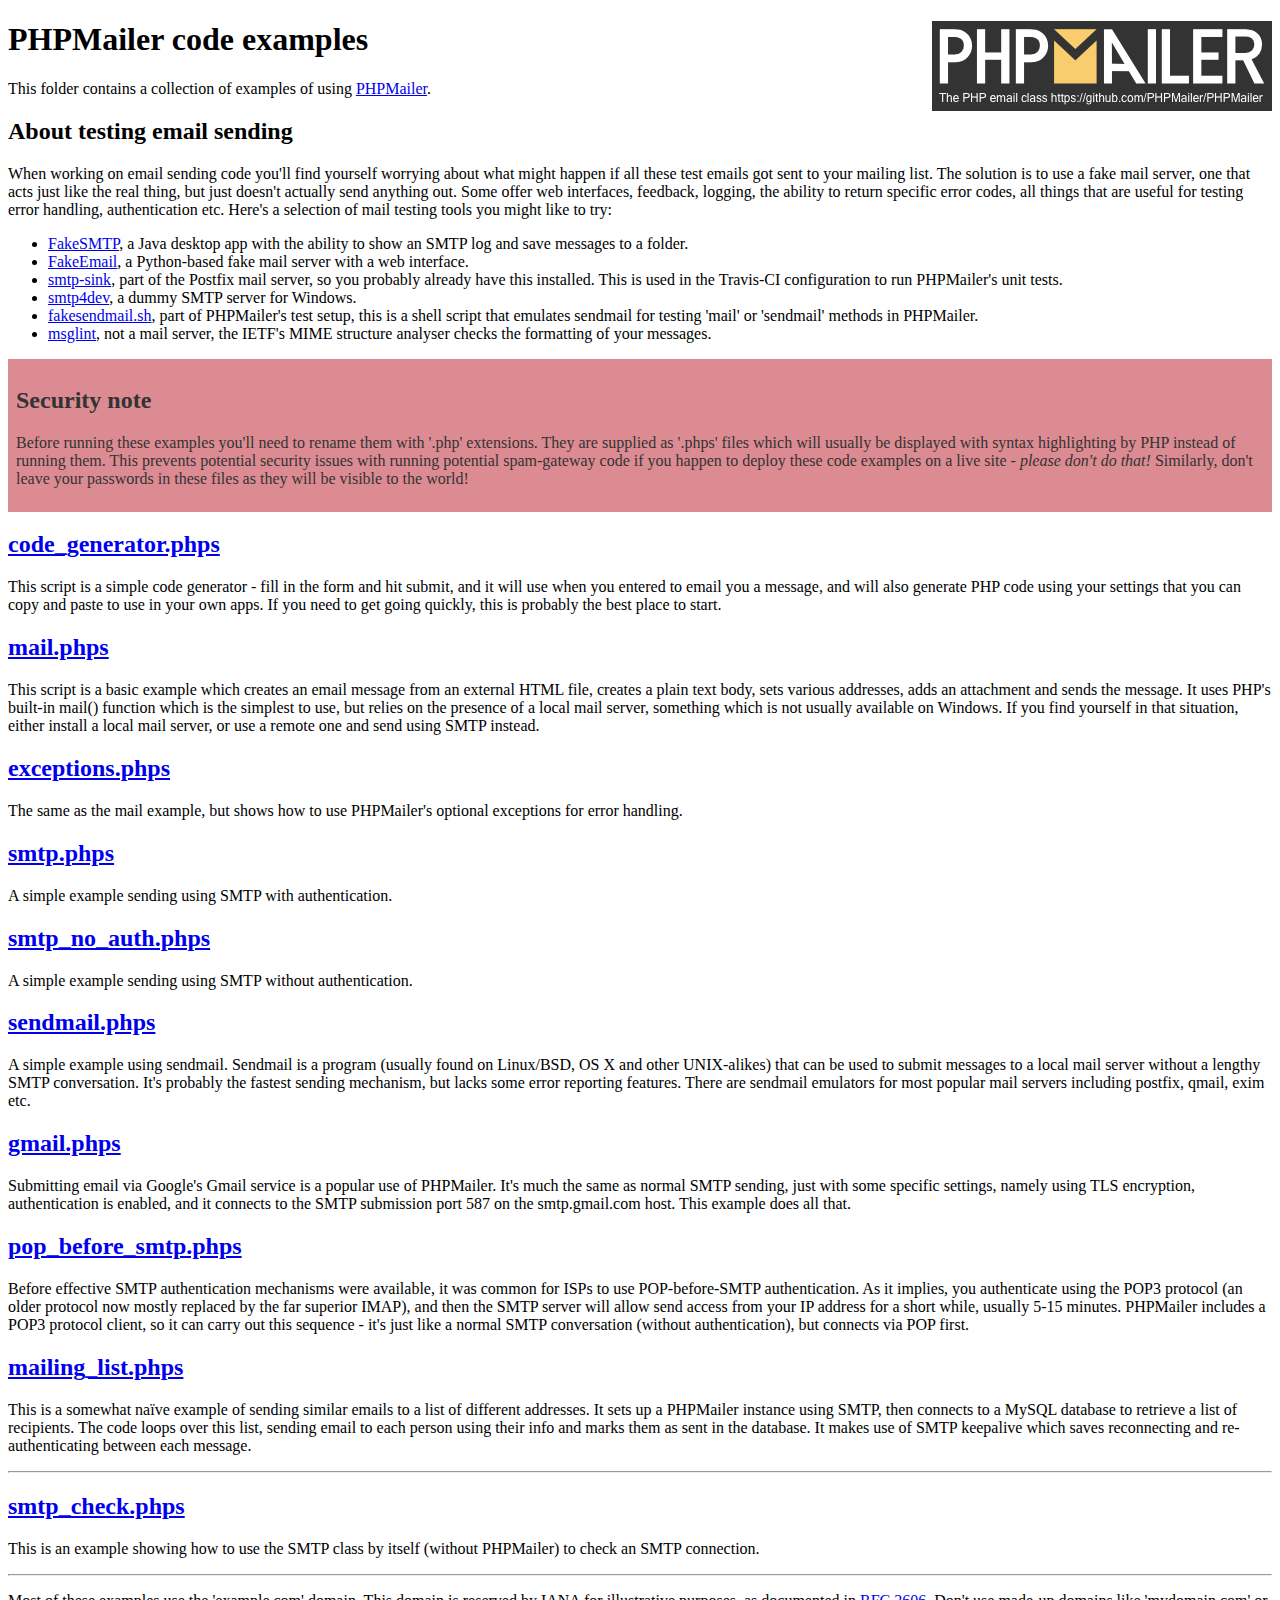
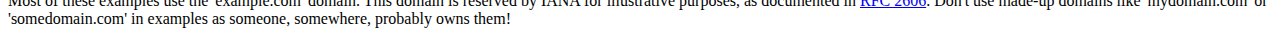
<file: PHPMailer/examples/index.html>
<!DOCTYPE html>
<html>
<head>
	<meta charset="UTF-8">
	<title>PHPMailer Examples</title>
</head>
<body>
<h1>PHPMailer code examples<a href="https://github.com/PHPMailer/PHPMailer"><img src="images/phpmailer.png" style="float:right; border:0;" alt="PHPMailer logo"></a></h1>
<p>This folder contains a collection of examples of using <a href="https://github.com/PHPMailer/PHPMailer">PHPMailer</a>.</p>
<h2>About testing email sending</h2>
<p>When working on email sending code you'll find yourself worrying about what might happen if all these test emails got sent to your mailing list. The solution is to use a fake mail server, one that acts just like the real thing, but just doesn't actually send anything out. Some offer web interfaces, feedback, logging, the ability to return specific error codes, all things that are useful for testing error handling, authentication etc. Here's a selection of mail testing tools you might like to try:</p>
<ul>
  <li><a href="https://github.com/Nilhcem/FakeSMTP">FakeSMTP</a>, a Java desktop app with the ability to show an SMTP log and save messages to a folder. </li>
  <li><a href="https://github.com/isotoma/FakeEmail">FakeEmail</a>, a Python-based fake mail server with a web interface.</li>
  <li><a href="http://www.postfix.org/smtp-sink.1.html">smtp-sink</a>, part of the Postfix mail server, so you probably already have this installed. This is used in the Travis-CI configuration to run PHPMailer's unit tests.</li>
  <li><a href="http://smtp4dev.codeplex.com">smtp4dev</a>, a dummy SMTP server for Windows.</li>
  <li><a href="https://github.com/PHPMailer/PHPMailer/blob/master/test/fakesendmail.sh">fakesendmail.sh</a>, part of PHPMailer's test setup, this is a shell script that emulates sendmail for testing 'mail' or 'sendmail' methods in PHPMailer.</li>
  <li><a href="http://tools.ietf.org/tools/msglint/">msglint</a>, not a mail server, the IETF's MIME structure analyser checks the formatting of your messages.</li>
</ul>
<div style="padding: 8px; color: #333333; background-color: #dc8b92">
<h2>Security note</h2>
<p>Before running these examples you'll need to rename them with '.php' extensions. They are supplied as '.phps' files which will usually be displayed with syntax highlighting by PHP instead of running them. This prevents potential security issues with running potential spam-gateway code if you happen to deploy these code examples on a live site - <em>please don't do that!</em> Similarly, don't leave your passwords in these files as they will be visible to the world!</p>
</div>
<h2><a href="code_generator.phps">code_generator.phps</a></h2>
<p>This script is a simple code generator - fill in the form and hit submit, and it will use when you entered to email you a message, and will also generate PHP code using your settings that you can copy and paste to use in your own apps. If you need to get going quickly, this is probably the best place to start.</p>
<h2><a href="mail.phps">mail.phps</a></h2>
<p>This script is a basic example which creates an email message from an external HTML file, creates a plain text body, sets various addresses, adds an attachment and sends the message. It uses PHP's built-in mail() function which is the simplest to use, but relies on the presence of a local mail server, something which is not usually available on Windows. If you find yourself in that situation, either install a local mail server, or use a remote one and send using SMTP instead.</p>
<h2><a href="exceptions.phps">exceptions.phps</a></h2>
<p>The same as the mail example, but shows how to use PHPMailer's optional exceptions for error handling.</p>
<h2><a href="smtp.phps">smtp.phps</a></h2>
<p>A simple example sending using SMTP with authentication.</p>
<h2><a href="smtp_no_auth.phps">smtp_no_auth.phps</a></h2>
<p>A simple example sending using SMTP without authentication.</p>
<h2><a href="sendmail.phps">sendmail.phps</a></h2>
<p>A simple example using sendmail. Sendmail is a program (usually found on Linux/BSD, OS X and other UNIX-alikes) that can be used to submit messages to a local mail server without a lengthy SMTP conversation. It's probably the fastest sending mechanism, but lacks some error reporting features. There are sendmail emulators for most popular mail servers including postfix, qmail, exim etc.</p>
<h2><a href="gmail.phps">gmail.phps</a></h2>
<p>Submitting email via Google's Gmail service is a popular use of PHPMailer. It's much the same as normal SMTP sending, just with some specific settings, namely using TLS encryption, authentication is enabled, and it connects to the SMTP submission port 587 on the smtp.gmail.com host. This example does all that.</p>
<h2><a href="pop_before_smtp.phps">pop_before_smtp.phps</a></h2>
<p>Before effective SMTP authentication mechanisms were available, it was common for ISPs to use POP-before-SMTP authentication. As it implies, you authenticate using the POP3 protocol (an older protocol now mostly replaced by the far superior IMAP), and then the SMTP server will allow send access from your IP address for a short while, usually 5-15 minutes. PHPMailer includes a POP3 protocol client, so it can carry out this sequence - it's just like a normal SMTP conversation (without authentication), but connects via POP first.</p>
<h2><a href="mailing_list.phps">mailing_list.phps</a></h2>
<p>This is a somewhat naïve example of sending similar emails to a list of different addresses. It sets up a PHPMailer instance using SMTP, then connects to a MySQL database to retrieve a list of recipients. The code loops over this list, sending email to each person using their info and marks them as sent in the database. It makes use of SMTP keepalive which saves reconnecting and re-authenticating between each message.</p>
<hr>
<h2><a href="smtp_check.phps">smtp_check.phps</a></h2>
<p>This is an example showing how to use the SMTP class by itself (without PHPMailer) to check an SMTP connection.</p>
<hr>
<p>Most of these examples use the 'example.com' domain. This domain is reserved by IANA for illustrative purposes, as documented in <a href="http://tools.ietf.org/html/rfc2606">RFC 2606</a>. Don't use made-up domains like 'mydomain.com' or 'somedomain.com' in examples as someone, somewhere, probably owns them!</p>
</body>
</html>
</file>
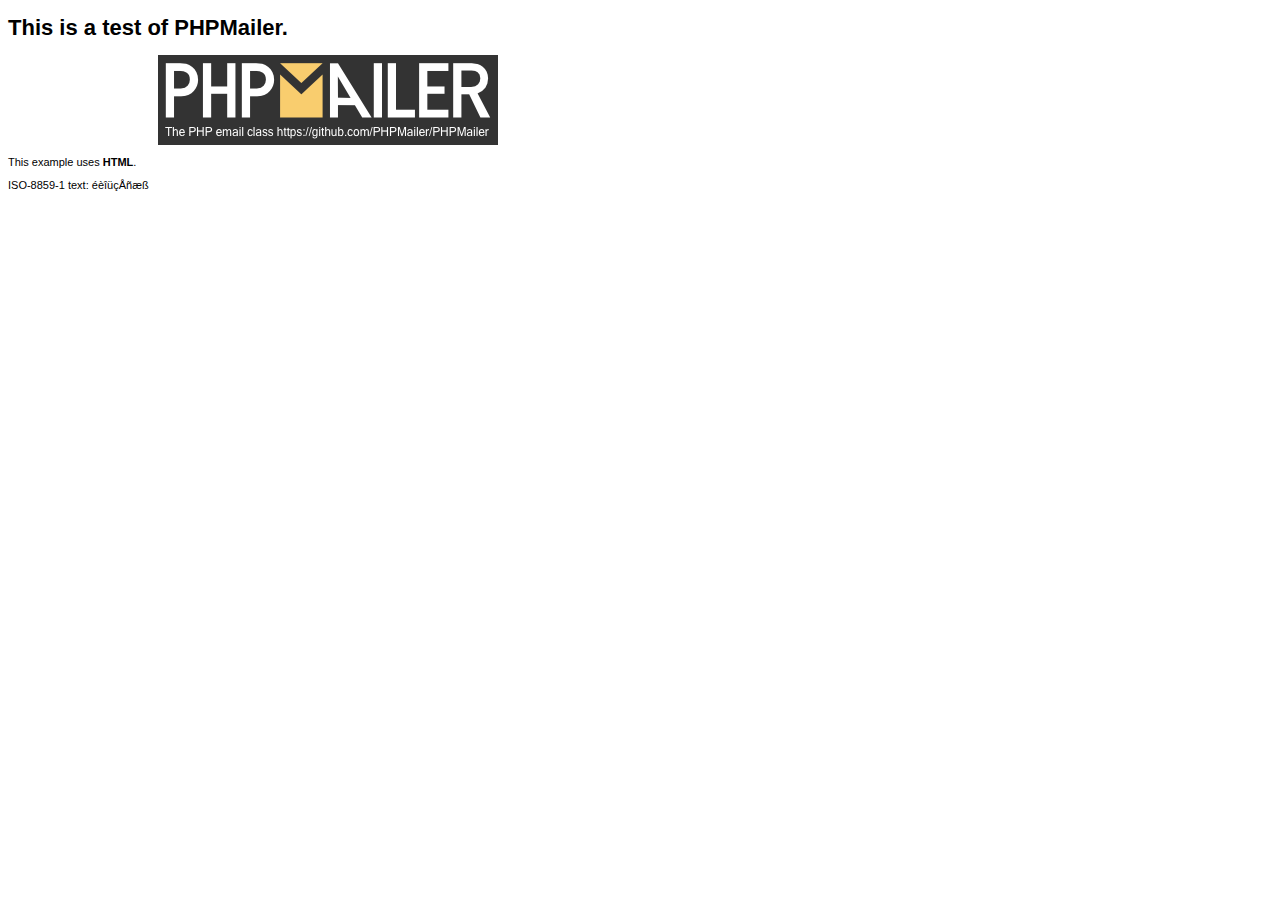
<file: PHPMailer/examples/contents.html>
<!DOCTYPE HTML PUBLIC "-//W3C//DTD HTML 4.01 Transitional//EN" "http://www.w3.org/TR/html4/loose.dtd">
<html>
<head>
  <meta http-equiv="Content-Type" content="text/html; charset=iso-8859-1">
  <title>PHPMailer Test</title>
</head>
<body>
<div style="width: 640px; font-family: Arial, Helvetica, sans-serif; font-size: 11px;">
  <h1>This is a test of PHPMailer.</h1>
  <div align="center">
    <a href="https://github.com/PHPMailer/PHPMailer/"><img src="images/phpmailer.png" height="90" width="340" alt="PHPMailer rocks"></a>
  </div>
  <p>This example uses <strong>HTML</strong>.</p>
  <p>ISO-8859-1 text: ���������</p>
</div>
</body>
</html>
</file>
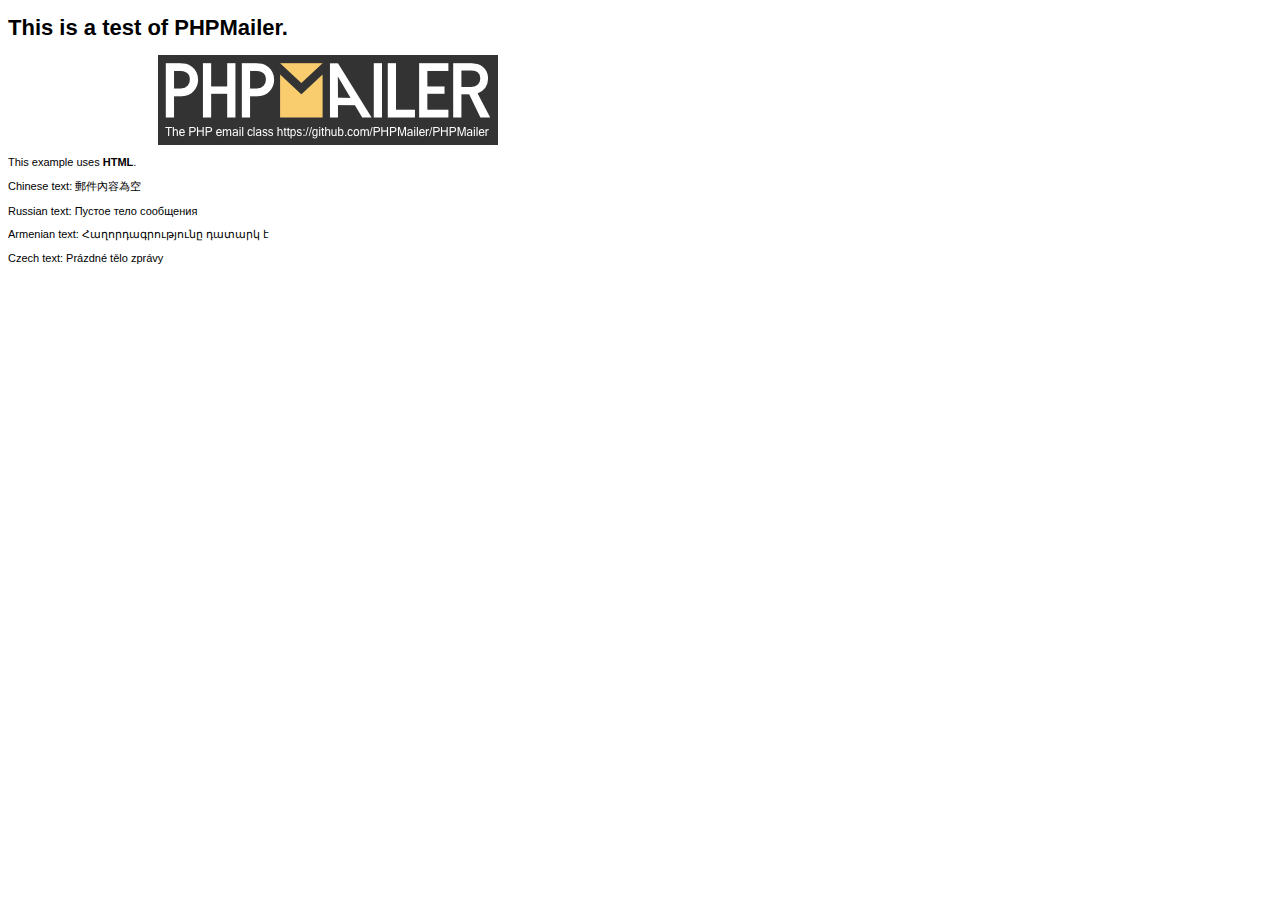
<file: PHPMailer/examples/contentsutf8.html>
<!DOCTYPE HTML PUBLIC "-//W3C//DTD HTML 4.01 Transitional//EN" "http://www.w3.org/TR/html4/loose.dtd">
<html>
<head>
  <meta http-equiv="Content-Type" content="text/html; charset=utf-8">
  <title>PHPMailer Test</title>
</head>
<body>
<div style="width: 640px; font-family: Arial, Helvetica, sans-serif; font-size: 11px;">
  <h1>This is a test of PHPMailer.</h1>
  <div align="center">
    <a href="https://github.com/PHPMailer/PHPMailer/"><img src="images/phpmailer.png" height="90" width="340" alt="PHPMailer rocks"></a>
  </div>
  <p>This example uses <strong>HTML</strong>.</p>
  <p>Chinese text: 郵件內容為空</p>
  <p>Russian text: Пустое тело сообщения</p>
  <p>Armenian text: Հաղորդագրությունը դատարկ է</p>
  <p>Czech text: Prázdné tělo zprávy</p>
</div>
</body>
</html>
</file>
